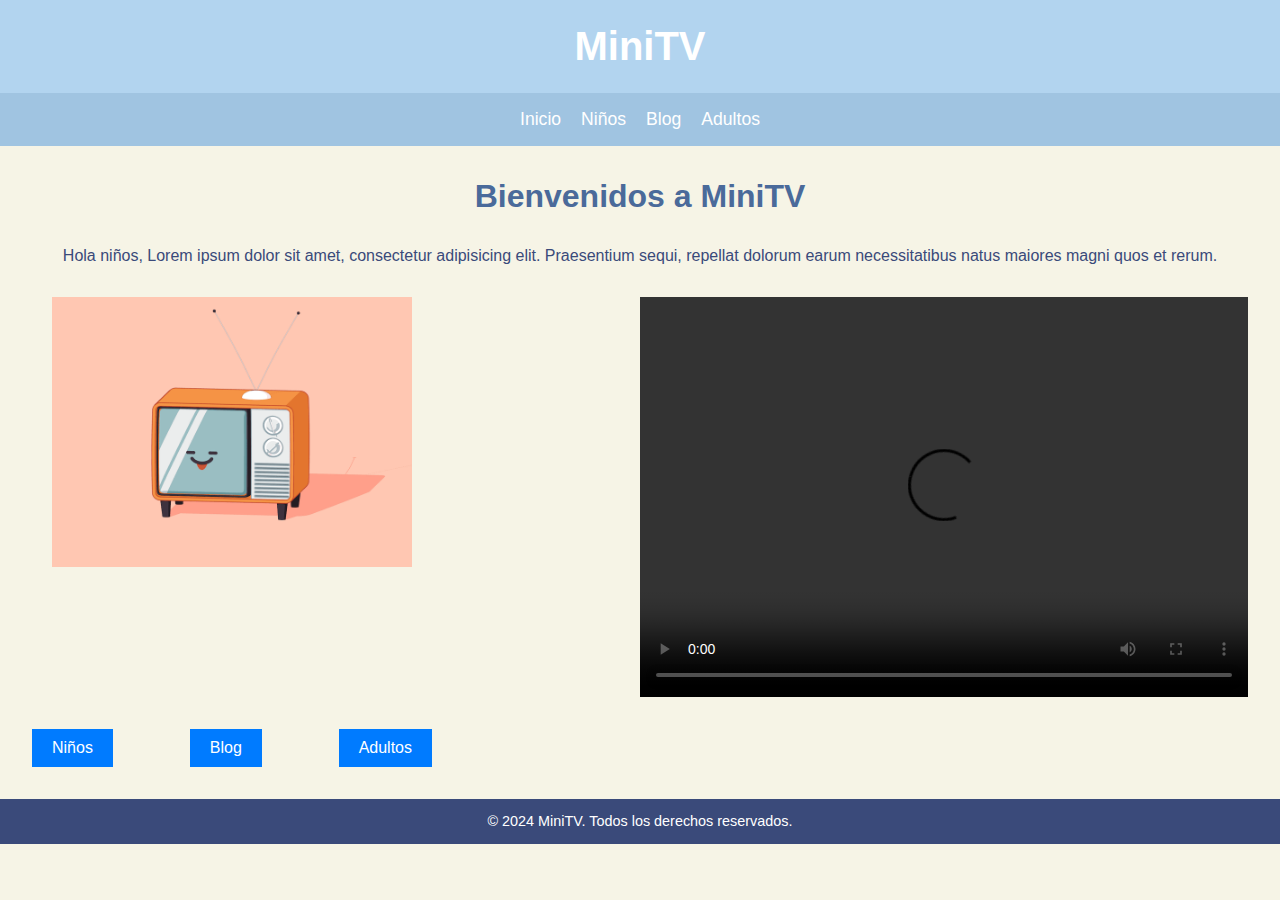
<file: index.html>
<!doctype html>
<html>
<head>
<meta charset="utf-8">
<title>MiniTV</title>
<link href="css/hojacss.css" rel="stylesheet" type="text/css">

</head>
<body>

  <header>
    <h1>MiniTV</h1>
  </header>

  <nav>
    <ul>
      <li><a href="index.html">Inicio</a></li>
      <li><a href="ninos.html">Niños</a></li>
      <li><a href="blog.html">Blog</a></li>
      <li><a href="adultos.html">Adultos</a></li>
    </ul>
  </nav>

  <main>
    <section class="welcome">
      <h2>Bienvenidos a MiniTV</h2>
      <p>Hola niños, Lorem ipsum dolor sit amet, consectetur adipisicing elit. Praesentium sequi, repellat dolorum earum necessitatibus natus maiores magni quos et rerum.</p>
    </section>


    <div class="content-container">

      <div class="gif-container">
        <img src="imag/tv mientras.gif" alt="GIF" />
      </div>


      <div class="video-container">
        <video controls>
          <source src="" type="video/mp4">
  
        </video>
      </div>
    </div>


    <div class="button-container">
      <a href="ninos.html">
        <button>Niños</button>
      </a>
      <a href="blog.html">
        <button>Blog</button>
      </a>
      <a href="adultos.html">
        <button>Adultos</button>
      </a>
    </div>
  </main>

  <footer>
    <p>&copy; 2024 MiniTV. Todos los derechos reservados.</p>
  </footer>

</body>
</html>
</file>
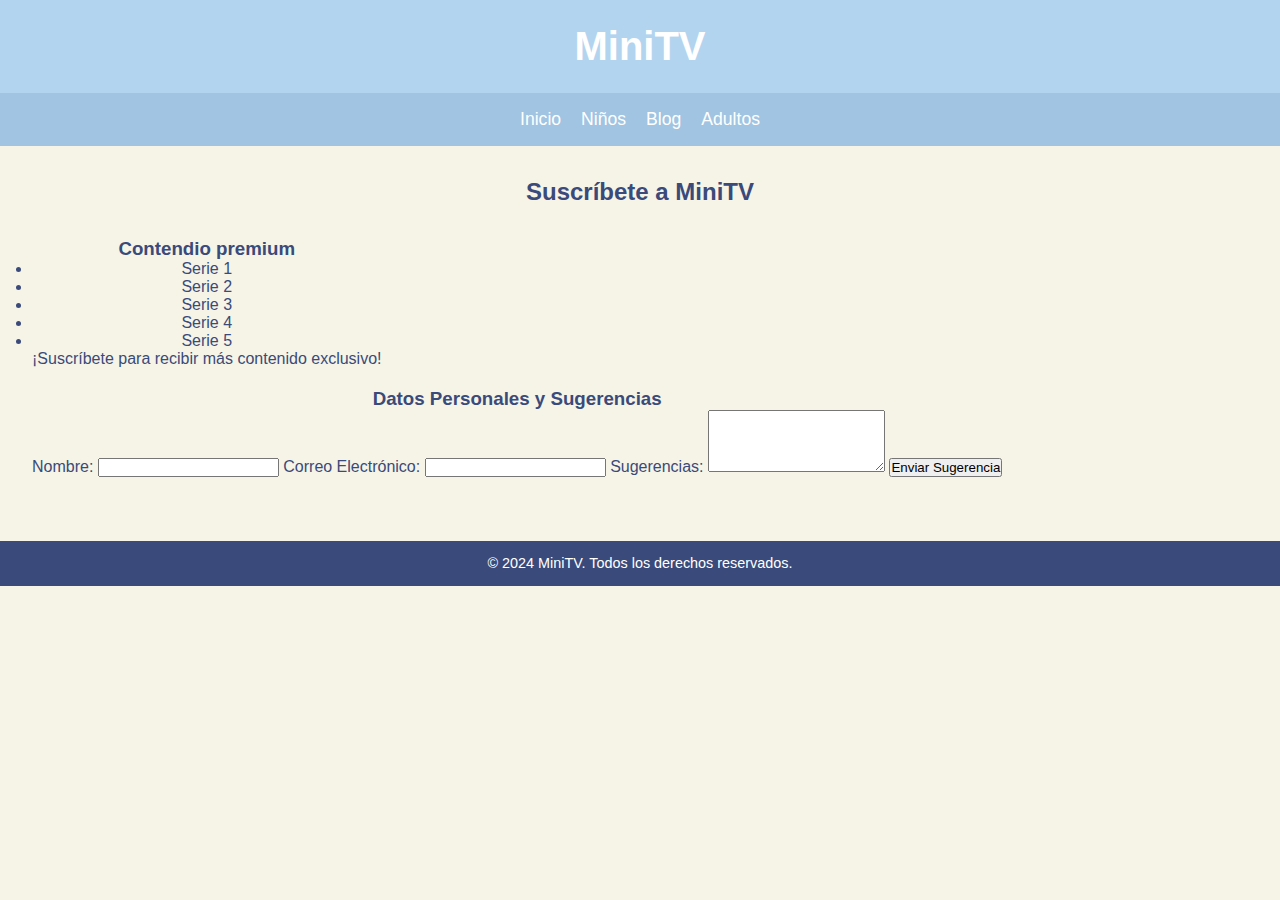
<file: adultos.html>
<!doctype html>
<html>
<head>
<meta charset="utf-8">
<title>MiniTV</title>
<link href="css/hojacss.css" rel="stylesheet" type="text/css">
</head>
<body>
  
  <header>
    <h1>MiniTV</h1>
  </header>

  <nav>
    <ul>
      <li><a href="index.html">Inicio</a></li>
      <li><a href="ninos.html">Niños</a></li>
      <li><a href="blog.html">Blog</a></li>
      <li><a href="adultos.html">Adultos</a></li>
    </ul>
  </nav>

  <main>
    <section class="bienvenido">
      <h2>Suscríbete a MiniTV</h2>
      <div class="content-container">
        <div class="subscription-box">
          <h3>Contendio premium</h3>
          <ul>
            <li>Serie 1 </li>
            <li>Serie 2</li>
            <li>Serie 3</li>
            <li>Serie 4</li>
            <li>Serie 5</li>
          </ul>
          <p>¡Suscríbete para recibir más contenido exclusivo!</p>
        </div>

        <div class="suggestion-box">
          <h3>Datos Personales y Sugerencias</h3>
          <form>
            <label for="name">Nombre:</label>
            <input type="text" id="name" name="name" required>
            <label for="email">Correo Electrónico:</label>
            <input type="email" id="email" name="email" required>
            <label for="suggestions">Sugerencias:</label>
            <textarea id="suggestions" name="suggestions" rows="4"></textarea>
            <button type="submit">Enviar Sugerencia</button>
          </form>
        </div>
      </div>
    </section>
    
  
  </main>

  <footer>
    <p>&copy; 2024 MiniTV. Todos los derechos reservados.</p>
  </footer>
</body>
</html>
</file>
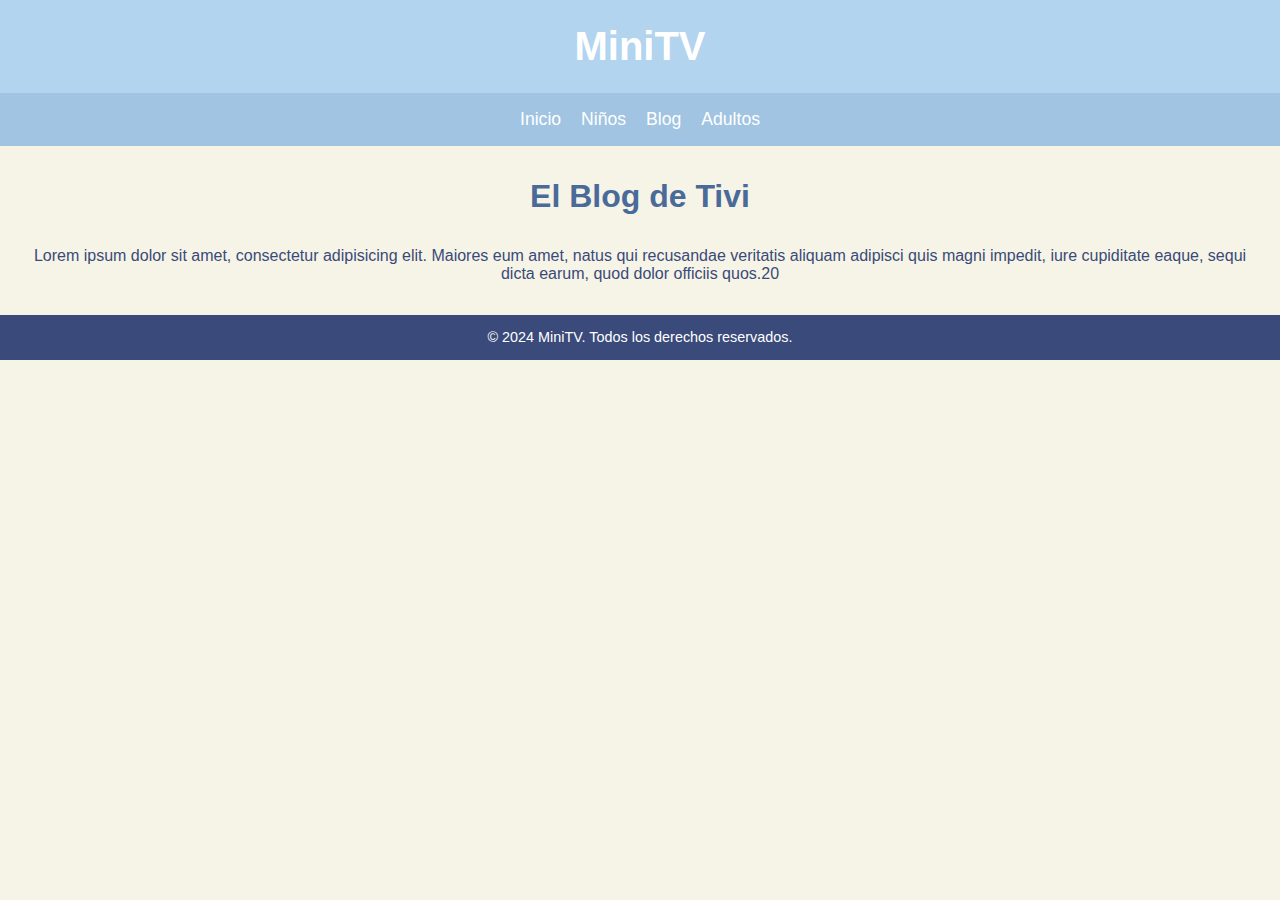
<file: blog.html>
<!doctype html>
<html>
<head>
<meta charset="utf-8">
<title>MiniTV</title>
<link href="css/hojacss.css" rel="stylesheet" type="text/css">
</head>
<body>
  
  <header>
    <h1>MiniTV</h1>
  </header>

  <nav>
    <ul>
      <li><a href="index.html">Inicio</a></li>
      <li><a href="ninos.html">Niños</a></li>
      <li><a href="blog.html">Blog</a></li>
      <li><a href="adultos.html">Adultos</a></li>
    </ul>
  </nav>

  <main>
    <section class="welcome">
      <h2>El Blog de Tivi</h2>
      <p>Lorem ipsum dolor sit amet, consectetur adipisicing elit. Maiores eum amet, natus qui recusandae veritatis aliquam adipisci quis magni impedit, iure cupiditate eaque, sequi dicta earum, quod dolor officiis quos.20</p>
    </section>
   
	  
   

  
  </main>

  <footer>
    <p>&copy; 2024 MiniTV. Todos los derechos reservados.</p>
  </footer>
</body>
</html>
</file>
<file: css/hojacss.css>
@charset "utf-8";

* {
  margin: 0;
  padding: 0;
  box-sizing: border-box;
  font-family: Arial, sans-serif;
}

body {
  background-color: #f6f4e6; 
  color: #3a4a7a; 
}

header {
  background-color: #b2d4ef; 
  color: #ffffff;
  padding: 1.5em 0;
  text-align: center;
}

header h1 {
  font-size: 2.5em;
}

nav {
  background-color: #a0c4e1;
  text-align: center;
  padding: 1em;
}

nav ul {
  list-style: none;
  display: flex;
  justify-content: center;
  gap: 20px;
}

nav a {
  color: #ffffff;
  text-decoration: none;
  font-size: 1.1em;
  transition: color 0.3s ease;
}

nav a:hover {
  color: #f6f4e6; 
}

main {
  padding: 2em;
  text-align: center;
}

.welcome h2 {
  font-size: 2em;
  color: #4a6a9a; 
  margin-bottom: 1em;
}


.content-container {
  display: flex;
  justify-content: space-between;
  margin: 2em 0;
  gap: 20px;
  flex-wrap: wrap; 
}


.gif-container {
  width: 400px;
  height: 270px;
  display: flex;
  justify-content: center; 
  align-items: center; 
  background-color: transparent;
}

.gif-container img {
  max-width: 100%;
  max-height: 100%;
  object-fit: contain;
}

.video-container {
  width: 50%; 
  height: 400px; 
  display: flex;
  justify-content: center;
  align-items: center;

}

.video-container video {
  width: 100%;
  height: 100%;
  object-fit: cover; 
}


.button-container {
  display: flex;
  justify-content: space-between;
  width: 400px;
  margin-top: 20px;
}

.button-container button {
  background-color: #007BFF;
  color: white;
  border: none; 
  padding: 10px 20px; 
  font-size: 16px; 
  cursor: pointer; 
  transition: background-color 0.3s ease; 
}

.button-container button:hover {
  background-color: #0056b3; 
}

footer {
  background-color: #3a4a7a; 
  color: #ffffff;
  text-align: center;
  padding: 1em;
  font-size: 0.9em;
}
</file>
